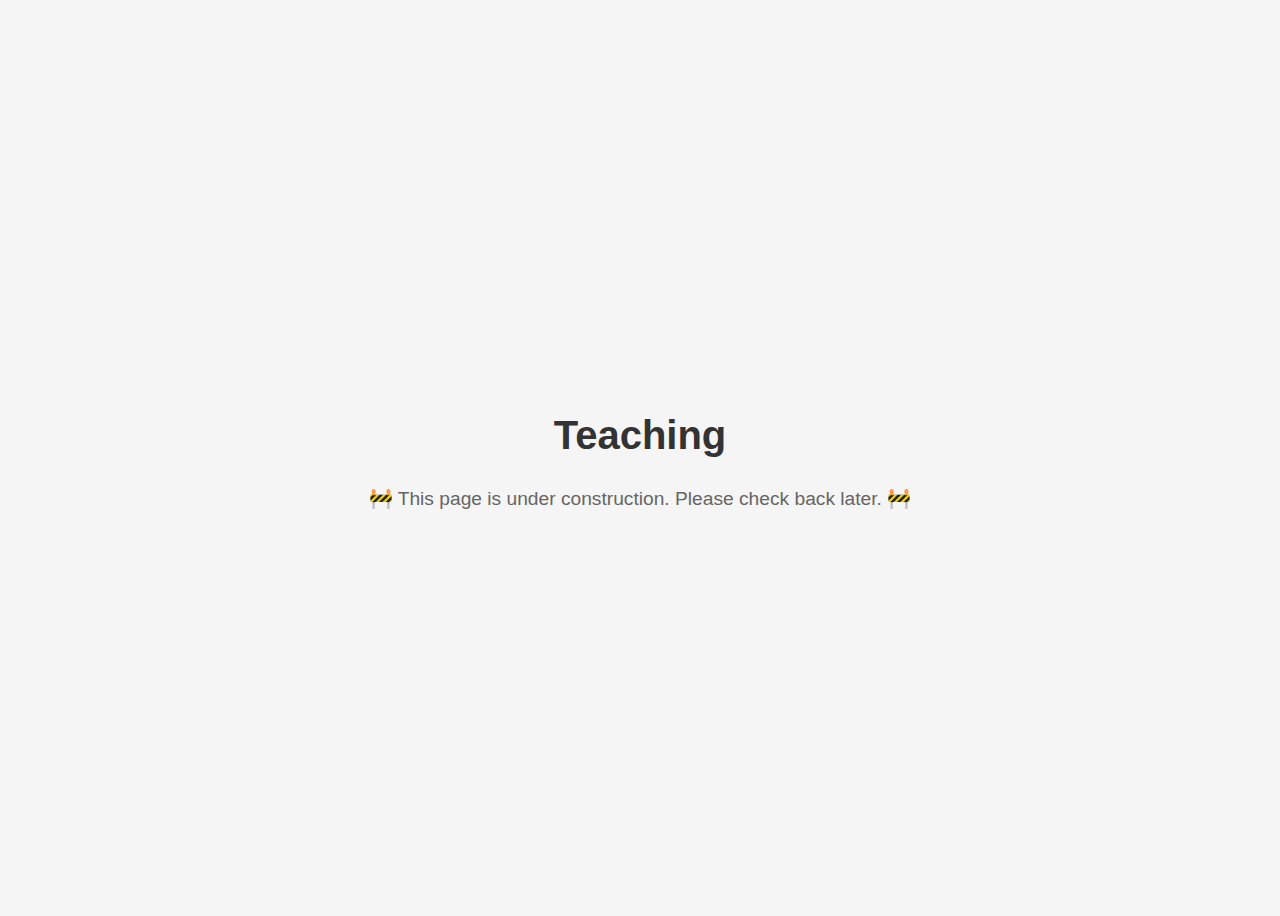
<file: teaching.html>
<!DOCTYPE html>
<html lang="en">
<head>
    <meta charset="UTF-8">
    <meta name="viewport" content="width=device-width, initial-scale=1.0">
    <title>Teaching</title>
    <style>
        body {
            font-family: Arial, sans-serif;
            background-color: #f5f5f5;
            display: flex;
            flex-direction: column;
            align-items: center;
            justify-content: center;
            height: 100vh;
            color: #333;
        }
        h1 {
            font-size: 2.5rem;
            margin-bottom: 10px;
        }
        p {
            font-size: 1.2rem;
            color: #666;
        }
    </style>
</head>
<body>
    <h1>Teaching</h1>
    <p>🚧 This page is under construction. Please check back later. 🚧</p>
</body>
</html>
</file>
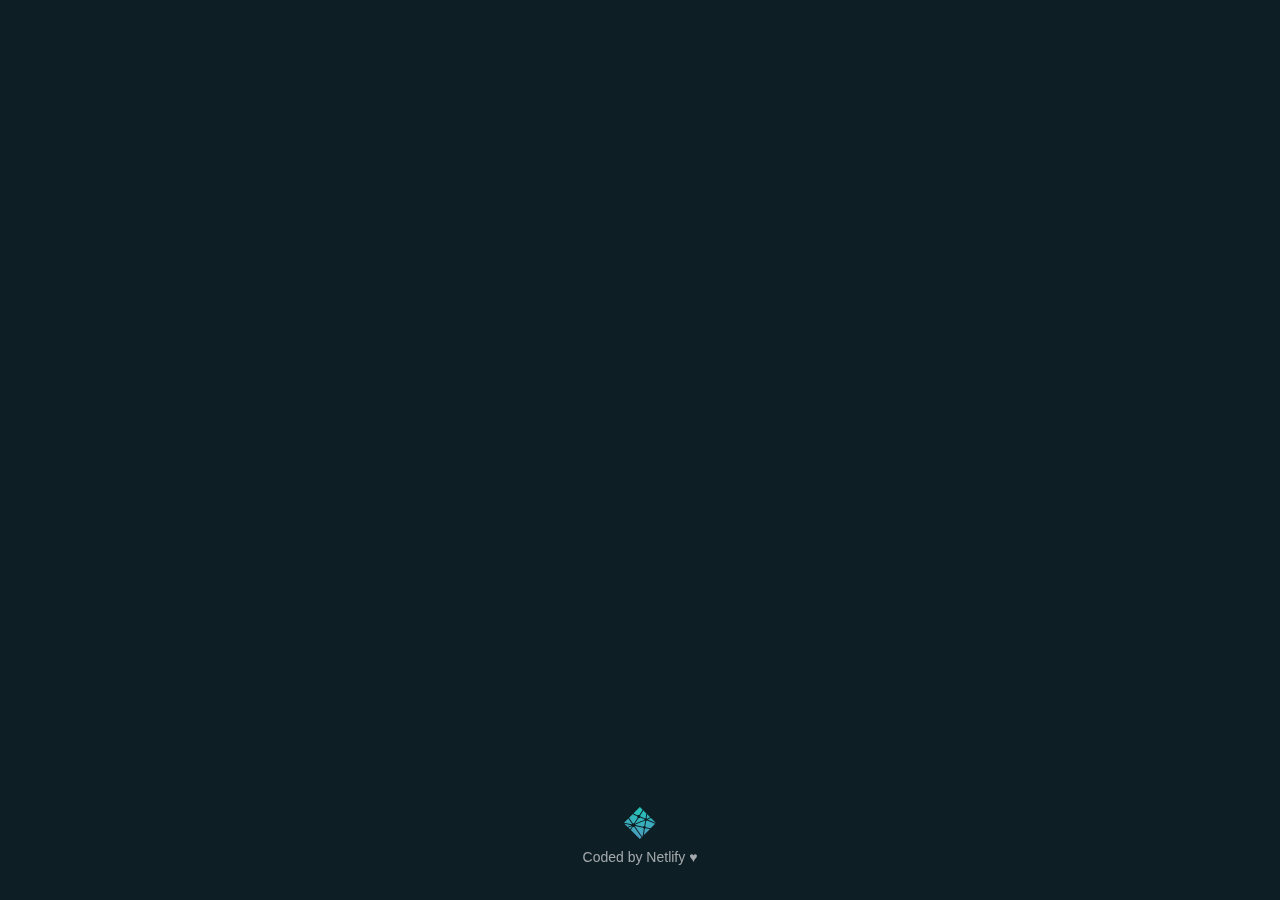
<file: files/saved_resource.html>
<!-- saved from url=(0011)about:blank -->
<html><head><meta http-equiv="Content-Type" content="text/html; charset=UTF-8"><style>::-webkit-input-placeholder {
  /* Chrome/Opera/Safari */
  color: #a3a9ac;
  font-weight: 500;
}

::-moz-placeholder {
  /* Firefox 19+ */
  color: #a3a9ac;
  font-weight: 500;
}

:-ms-input-placeholder {
  /* IE 10+ */
  color: #a3a9ac;
  font-weight: 500;
}

:-moz-placeholder {
  /* Firefox 18- */
  color: #a3a9ac;
  font-weight: 500;
}

.modalContainer {
  position: absolute;
  top: 0;
  left: 0;
  width: 100%;
  min-height: 100%;
  overflow-x: hidden;
  overflow-y: auto;
  -webkit-box-sizing: border-box;
          box-sizing: border-box;
  font-family: -apple-system, BlinkMacSystemFont, "Segoe UI", Roboto, Helvetica,
    Arial, sans-serif, "Apple Color Emoji", "Segoe UI Emoji", "Segoe UI Symbol";
  font-size: 14px;
  line-height: 1.5;
  display: -webkit-box;
  display: -ms-flexbox;
  display: flex;
  -webkit-box-orient: vertical;
  -webkit-box-direction: normal;
      -ms-flex-direction: column;
          flex-direction: column;
  -webkit-box-align: center;
      -ms-flex-align: center;
          align-items: center;
  z-index: 99999;
}

.modalContainer::before {
  content: "";
  display: block;
  position: fixed;
  top: 0;
  bottom: 0;
  left: 0;
  right: 0;
  background-color: #fff;
  z-index: -1;
}

.modalDialog {
  -webkit-box-flex: 1;
      -ms-flex-positive: 1;
          flex-grow: 1;
  display: -webkit-box;
  display: -ms-flexbox;
  display: flex;
  -webkit-box-orient: vertical;
  -webkit-box-direction: normal;
      -ms-flex-direction: column;
          flex-direction: column;
  width: 100%;
}

.modalContent {
  position: relative;
  padding: 32px;
  opacity: 0;
  -webkit-transform: translateY(10px) scale(1);
          transform: translateY(10px) scale(1);
  background: #fff;
}

[aria-hidden="false"] .modalContent {
    -webkit-animation: bouncyEntrance 0.2s cubic-bezier(0.18, 0.89, 0.32, 1.28);
            animation: bouncyEntrance 0.2s cubic-bezier(0.18, 0.89, 0.32, 1.28);
    -webkit-animation-fill-mode: forwards;
            animation-fill-mode: forwards;
  }

@-webkit-keyframes bouncyEntrance {
  0% {
    opacity: 0;
    -webkit-transform: translateY(10px) scale(0.9);
            transform: translateY(10px) scale(0.9);
  }

  100% {
    opacity: 1;
    -webkit-transform: translateY(0) scale(1);
            transform: translateY(0) scale(1);
  }
}

@keyframes bouncyEntrance {
  0% {
    opacity: 0;
    -webkit-transform: translateY(10px) scale(0.9);
            transform: translateY(10px) scale(0.9);
  }

  100% {
    opacity: 1;
    -webkit-transform: translateY(0) scale(1);
            transform: translateY(0) scale(1);
  }
}

@media (min-width: 480px) {
  .modalContainer::before {
    background-color: rgb(14, 30, 37);
    -webkit-animation: fadeIn 0.1s ease-in;
            animation: fadeIn 0.1s ease-in;
    -webkit-animation-fill-mode: forwards;
            animation-fill-mode: forwards;
  }

  .modalDialog {
    max-width: 364px;
    -webkit-box-pack: center;
        -ms-flex-pack: center;
            justify-content: center;
  }

  .modalContent {
    background: #fff;
    -webkit-box-shadow: 0 4px 12px 0 rgba(0, 0, 0, .07),
      0 12px 32px 0 rgba(14, 30, 37, .1);
            box-shadow: 0 4px 12px 0 rgba(0, 0, 0, .07),
      0 12px 32px 0 rgba(14, 30, 37, .1);
    border-radius: 8px;
    margin-top: 32px;
  }
}

@-webkit-keyframes fadeIn {
  0% {
    opacity: 0;
  }

  100% {
    opacity: 0.67;
  }
}

@keyframes fadeIn {
  0% {
    opacity: 0;
  }

  100% {
    opacity: 0.67;
  }
}

.flashMessage {
  text-align: center;
  color: rgb(14, 30, 37);
  font-weight: 500;
  font-size: 14px;
  background-color: #f2f3f3;
  padding: 6px;
  border-radius: 4px;
  opacity: 0.7;
  -webkit-transition: opacity 0.2s linear;
  transition: opacity 0.2s linear;
}

.flashMessage:hover,
.flashMessage:focus {
  opacity: 1;
}

.error {
  color: #fa3946;
  background-color: #fceef0;
  opacity: 1;
}

.error span::before {
  content: "";
  display: inline-block;
  position: relative;
  top: 3px;
  margin-right: 4px;
  width: 16px;
  height: 16px;
  background: no-repeat center center;
  background-image: url([data-uri]);
}

.success {
}

.disabled {
  opacity: 0.38;
  pointer-events: none;
}

.infoText {
  text-align: center;
  margin: 32px 0;
}

.infoTextEmail {
  font-size: 16px;
  font-weight: 500;
}

.saving {
  background-image: url([data-uri]);
  background-repeat: repeat-x;
  background-size: contain;
  background-origin: border-box;
  background-position: 0% 0%;
  -webkit-animation: loading 20s linear infinite;
          animation: loading 20s linear infinite;
  pointer-events: none;
}

.saving::after {
  content: "…";
}

@-webkit-keyframes loading {
  0% {
    background-position: 0% 0%;
  }

  100% {
    background-position: 700% 0%;
  }
}

@keyframes loading {
  0% {
    background-position: 0% 0%;
  }

  100% {
    background-position: 700% 0%;
  }
}

.btn {
  display: block;
  position: relative;
  width: 100%;
  height: auto;
  margin: 14px 0 0;
  padding: 6px;
  outline: 0;
  cursor: pointer;
  border: 2px solid rgb(14, 30, 37);
  border-radius: 4px;
  background-color: #2d3b41;
  color: #fff;
  -webkit-transition: background-color 0.2s ease;
  transition: background-color 0.2s ease;
  font-family: -apple-system, BlinkMacSystemFont, "Segoe UI", Roboto, Helvetica,
    Arial, sans-serif, "Apple Color Emoji", "Segoe UI Emoji", "Segoe UI Symbol";
  font-size: 14px;
  font-weight: 500;
  line-height: 24px;
  text-align: center;
  text-decoration: none;
  white-space: nowrap;
}

.btn:hover,
.btn:focus {
  background-color: rgb(14, 30, 37);
  text-decoration: none;
}

.btnClose {
  position: absolute;
  top: 0;
  right: 0;
  margin: 0;
  padding: 0;
  border: 0;
  width: 24px;
  height: 24px;
  border-radius: 50%;
  margin: 6px;
  background: #fff;
  color: #a3a9ac;
}

.btnClose::before {
  content: "×";
  font-size: 25px;
  line-height: 9px;
}

.btnClose:hover,
.btnClose:focus {
  background: #e9ebeb;
  color: rgb(14, 30, 37);
}

.header {
  display: -webkit-box;
  display: -ms-flexbox;
  display: flex;
  margin-top: -8px;
  margin-bottom: 32px;
}

.btnHeader {
  font-size: 16px;
  line-height: 24px;
  background: #fff;
  color: #a3a9ac;
  border: 0;
  border-bottom: 2px solid #e9ebeb;
  border-radius: 4px 4px 0 0;
  margin: 0;
}

.btnHeader:focus,
.btnHeader.active {
  background: #fff;
  color: rgb(14, 30, 37);
  border-color: rgb(14, 30, 37);
  font-weight: 700;
}

.btnHeader:not(:only-child):hover {
  background-color: #e9ebeb;
  color: rgb(14, 30, 37);
}

.btnHeader:only-child {
  cursor: auto;
}

.btnLink {
  display: block;
  position: relative;
  width: auto;
  height: auto;
  margin: 14px auto 0;
  padding: 6px;
  padding-bottom: 0;
  outline: 0;
  cursor: pointer;
  color: rgb(14, 30, 37);
  border: none;
  border-bottom: 2px solid #e9ebeb;
  border-radius: 0;
  background-color: inherit;
  -webkit-transition: border-color 0.2s ease;
  transition: border-color 0.2s ease;
  font-family: -apple-system, BlinkMacSystemFont, "Segoe UI", Roboto, Helvetica,
    Arial, sans-serif, "Apple Color Emoji", "Segoe UI Emoji", "Segoe UI Symbol";
  font-size: 14px;
  font-weight: 500;
  line-height: 24px;
  text-align: center;
  white-space: nowrap;
}

.btnLink:hover,
.btnLink:focus {
  background-color: inherit;
  border-color: #a3a9ac;
}

.form {
}

.formGroup {
  position: relative;
  margin-top: 14px;
}

.formControl {
  -webkit-box-sizing: border-box;
          box-sizing: border-box;
  display: block;
  width: 100%;
  height: 40px;
  margin: 0;
  padding: 6px 12px 6px 34px;
  border: 2px solid #e9ebeb;
  border-radius: 4px;
  background: #fff;
  color: rgb(14, 30, 37);
  -webkit-box-shadow: none;
          box-shadow: none;
  font-size: 16px;
  font-weight: 500;
  line-height: 24px;
  -webkit-transition: -webkit-box-shadow ease-in-out 0.15s;
  transition: -webkit-box-shadow ease-in-out 0.15s;
  transition: box-shadow ease-in-out 0.15s;
  transition: box-shadow ease-in-out 0.15s, -webkit-box-shadow ease-in-out 0.15s;
  -webkit-appearance: none;
  -moz-appearance: none;
}

.inputFieldIcon {
  position: absolute;
  top: 12px;
  left: 12px;
  display: inline-block;
  width: 16px;
  height: 16px;
  background-repeat: no-repeat;
  background-position: center;
  pointer-events: none;
}

.inputFieldName {
  background-image: url([data-uri]);
}

.inputFieldEmail {
  background-image: url([data-uri]);
}

.inputFieldPassword {
  background-image: url([data-uri]);
}

.inputFieldUrl {
  background-image: url([data-uri]);
}

.formLabel {
}

.hr {
  border: 0;
  border-top: 2px solid #e9ebeb;
  margin: 32px 0 -1px;
  text-align: center;
  overflow: visible;
}

.hr::before {
  content: "or";
  position: relative;
  display: inline-block;
  font-size: 12px;
  font-weight: 800;
  line-height: 1;
  text-transform: uppercase;
  background-color: #fff;
  color: rgb(14, 30, 37);
  padding: 4px;
  top: -11px;
}

.btnProvider {
  padding-left: 40px;
  padding-right: 40px;
}

.btnProvider::before {
  content: "";
  position: absolute;
  display: inline-block;
  vertical-align: middle;
  width: 32px;
  height: 40px;
  background-repeat: no-repeat;
  background-position: left center;
  top: -2px;
  left: 14px;
}

.providerGoogle {
  background-color: #4285f4;
  border-color: #366dc7;
}

.providerGoogle:hover,
.providerGoogle:focus {
  background-color: #366dc7;
}

.providerGitHub {
  background-color: #333;
  border-color: #000;
}

.providerGitHub:hover,
.providerGitHub:focus {
  background-color: #000;
}

.providerGitLab {
  background-color: #e24329;
  border-color: #b03320;
}

.providerGitLab:hover,
.providerGitLab:focus {
  background-color: #b03320;
}

.providerBitbucket {
  background-color: #205081;
  border-color: #14314f;
}

.providerBitbucket:hover,
.providerBitbucket:focus {
  background-color: #14314f;
}

.providerGoogle:before {
  background-image: url([data-uri]);
}

.providerGitHub:before {
  background-image: url([data-uri]);
}

.providerGitLab:before {
  background-image: url([data-uri]);
}

.providerBitbucket:before {
  background-image: url([data-uri]);
}

.callOut {
  display: block;
  padding: 32px;
  font-size: 14px;
  font-weight: 500;
  text-decoration: none;
  color: #a3a9ac;
  text-align: center;
}

.callOut:after {
  content: " ♥";
  -webkit-transition: color 4s ease;
  transition: color 4s ease;
}

.callOut:hover:after {
  color: red;
}

.callOut .netlifyLogo {
  display: block;
  margin: auto;
  width: 32px;
  height: 32px;
  margin-bottom: 8px;
  background-image: url([data-uri]);
}

.visuallyHidden {
  border: 0;
  clip: rect(0 0 0 0);
  height: 1px;
  margin: -1px;
  overflow: hidden;
  padding: 0;
  position: absolute;
  width: 1px;
  #fff-space: nowrap;
}

.subheader {
  margin-top: 2em;
  border-top: 1px solid rgb(14, 30, 37);
}

.subheader h3 {
    padding-top: 1em;
    text-align: center;
  }

/*# sourceURL=modal.css */
/*# sourceMappingURL=[data-uri] */</style></head><body data-new-gr-c-s-check-loaded="14.981.0"><div><div class="modalContainer" role="dialog" aria-hidden="true"><div class="modalDialog"><div class="modalContent"><button class="btn btnClose"><span class="visuallyHidden">Close</span></button><div class="header"></div><div class="header"><button class="btn btnHeader active">Development Settings</button></div><div><form class="form"><div class="flashMessage">Looks like you're running a local server. Please let us know the URL of your Netlify site.</div><div class="formGroup"><label><span class="visuallyHidden">Enter your Netlify Site URL</span><input class="formControl" type="url" name="url" placeholder="URL of your Netlify site" autocapitalize="off" required=""><div class="inputFieldIcon inputFieldUrl"></div></label></div><button type="submit" class="btn">Set site's URL</button></form></div></div></div><a href="https://www.netlify.com/" class="callOut"><span class="netlifyLogo"></span>Coded by Netlify</a></div></div></body></html>
</file>
